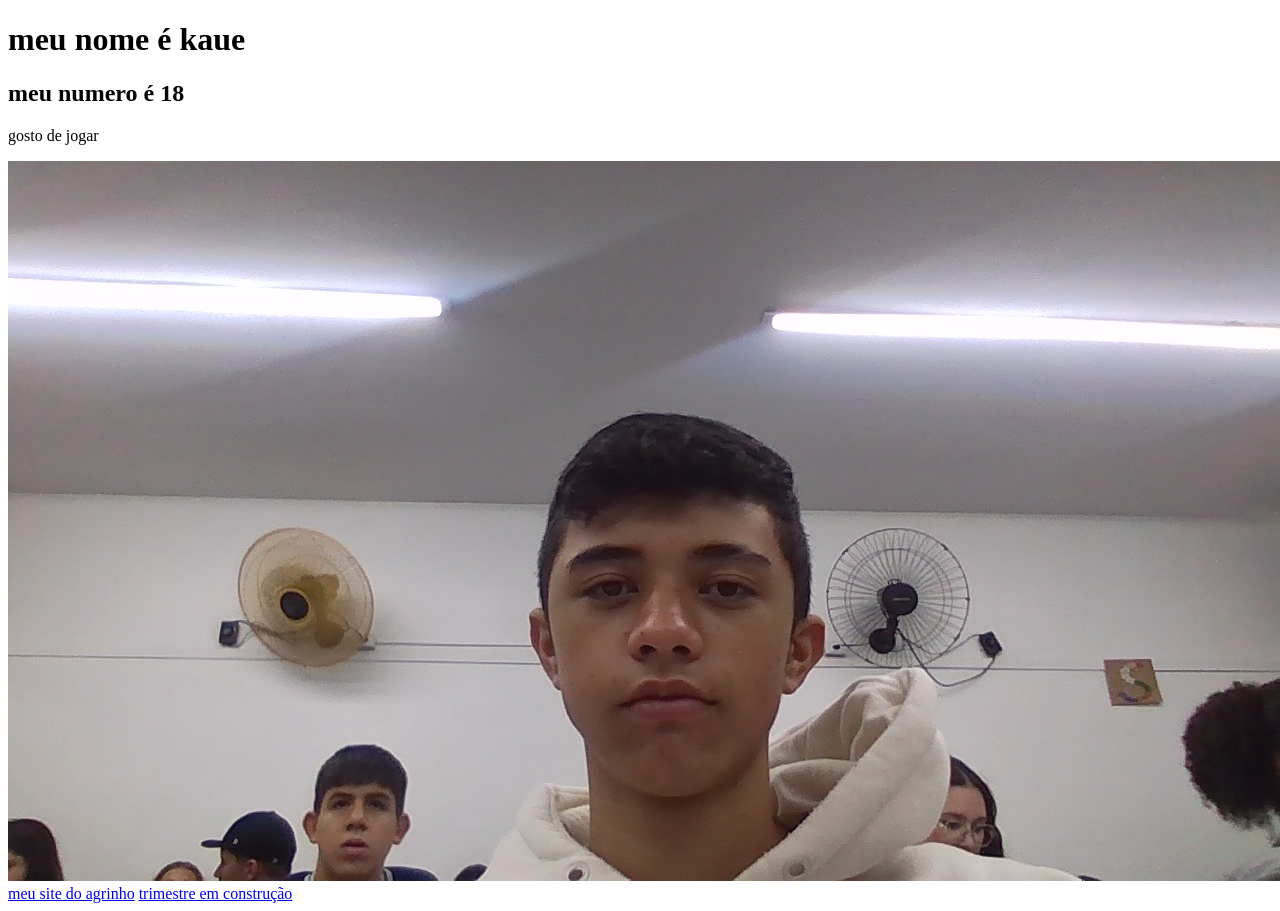
<file: index.html>
<!DOCTYPE html>
<html lang="en">
<head>
    <meta charset="UTF-8">
    <meta name="viewport" content="width, initial-scale=1.0">
    <title>Document</title>
</head>
<body>
    <div>
        <h1>meu nome é kaue</h1>
        <h2>meu numero é 18</h2>
        <p>gosto de jogar</p>
        <img src="/IMG_20260427_114038.jpg" alt="">
    </div>
    <a href="/agrinho.html">meu site do agrinho</a>
    <a href="#">trimestre em construção</a>
</body>
</html>
</file>
